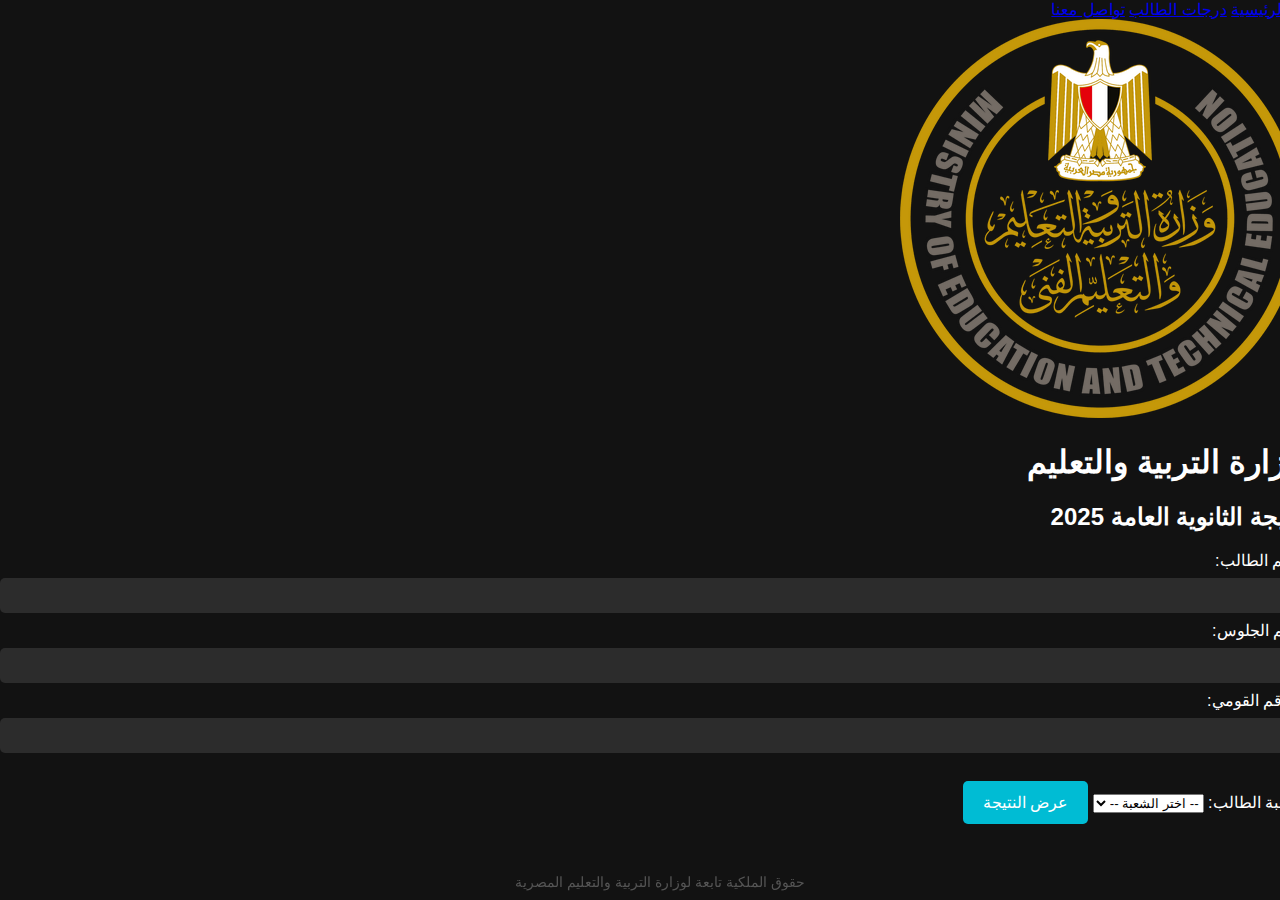
<file: index.html>
<!DOCTYPE html>
<html lang="ar" dir="rtl">
<head>
  <meta charset="UTF-8">
  <title>وزارة التربية والتعليم</title>
  <link rel="stylesheet" href="style.css">
</head>
<body>


  <div class="menu-icon" onclick="openMenu()">
    <div></div>
    <div></div>
    <div></div>
  </div>

  <div id="mySidebar" class="sidebar">
    <a href="javascript:void(0)" class="closebtn" onclick="closeMenu()">×</a>
    <a href="#">الرئيسية</a>
    <a href="#">درجات الطالب</a>
    <a href="#">تواصل معنا</a>
  </div>
<div class="footer-note">
  حقوق الملكية تابعة لوزارة التربية والتعليم المصرية
</div>

<style>
  .footer-note {
    position: fixed;
    bottom: 10px;
    left: 50%;
    transform: translateX(-50%);
    color: #555;
    font-size: 14px;
    font-family: 'Arial', sans-serif;
    z-index: 1000;
  }
</style>
  <div class="container">
    <header class="moe-header">
      <img src="logo.png" alt="شعار وزارة التربية والتعليم" class="moe-logo">
      <h1>وزارة التربية والتعليم</h1>
    </header>
    <h2>نتيجة الثانوية العامة 2025</h2>
    <form onsubmit="goToResult(event)">
      <label>اسم الطالب:</label>
      <input type="text" id="name" required>

      <label>رقم الجلوس:</label>
      <input type="text" id="seat" required>

      <label>الرقم القومي:</label>
      <input type="text" id="nid" required>

      <label>شعبة الطالب:</label>
      <select id="division" required>
        <option value="">-- اختر الشعبة --</option>
        <option value="علمي علوم">علمي علوم</option>
        <option value="علمي رياضة">علمي رياضة</option>
        <option value="أدبي">أدبي</option>
      </select>

      <button type="submit">عرض النتيجة</button>
    </form>
  </div>
  <script src="script.js"></script>
</body>
</html>
</file>
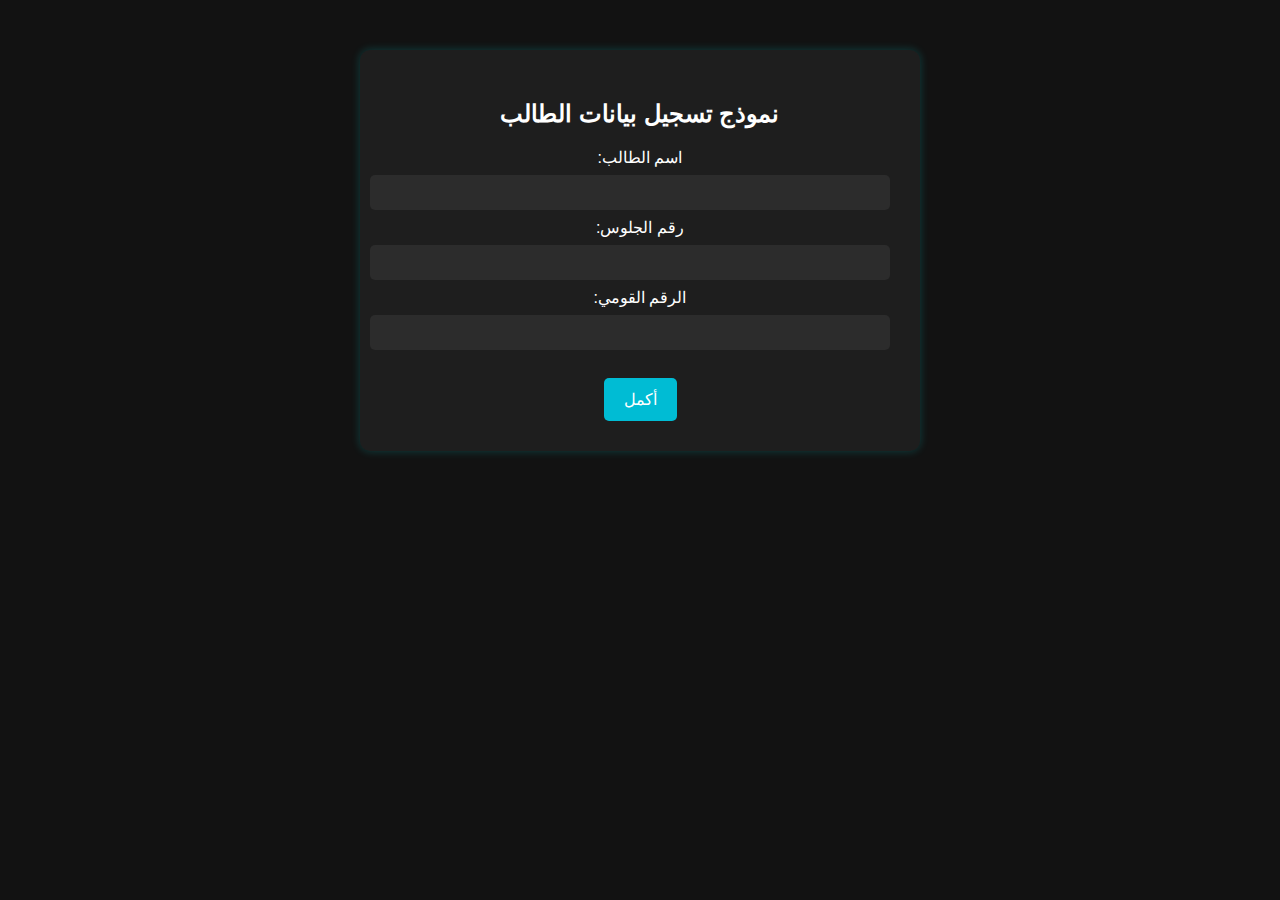
<file: form.html>
<!DOCTYPE html>
<html lang="ar" dir="rtl">
<head>
    <meta charset="UTF-8">
    <title>نموذج بيانات الطالب</title>
    <link rel="stylesheet" href="style.css">
</head>
<body>
    <div class="form-container">
        <h2>نموذج تسجيل بيانات الطالب</h2>
        <form id="studentForm">
            <label for="name">اسم الطالب:</label>
            <input type="text" id="name" name="name" required>

            <label for="seatNumber">رقم الجلوس:</label>
            <input type="number" id="seatNumber" name="seatNumber" required>

            <label for="nationalID">الرقم القومي:</label>
            <input type="number" id="nationalID" name="nationalID" required>

            <button type="submit">أكمل</button>
        </form>
    </div>

    <script>
        document.getElementById("studentForm").addEventListener("submit", function(event) {
            event.preventDefault();
            const name = document.getElementById("name").value;
            const seatNumber = document.getElementById("seatNumber").value;
            const nationalID = document.getElementById("nationalID").value;
            window.location.href = `result.html?name=${encodeURIComponent(name)}&seat=${seatNumber}&id=${nationalID}`;
        });
    </script>
</body>
</html>
</file>
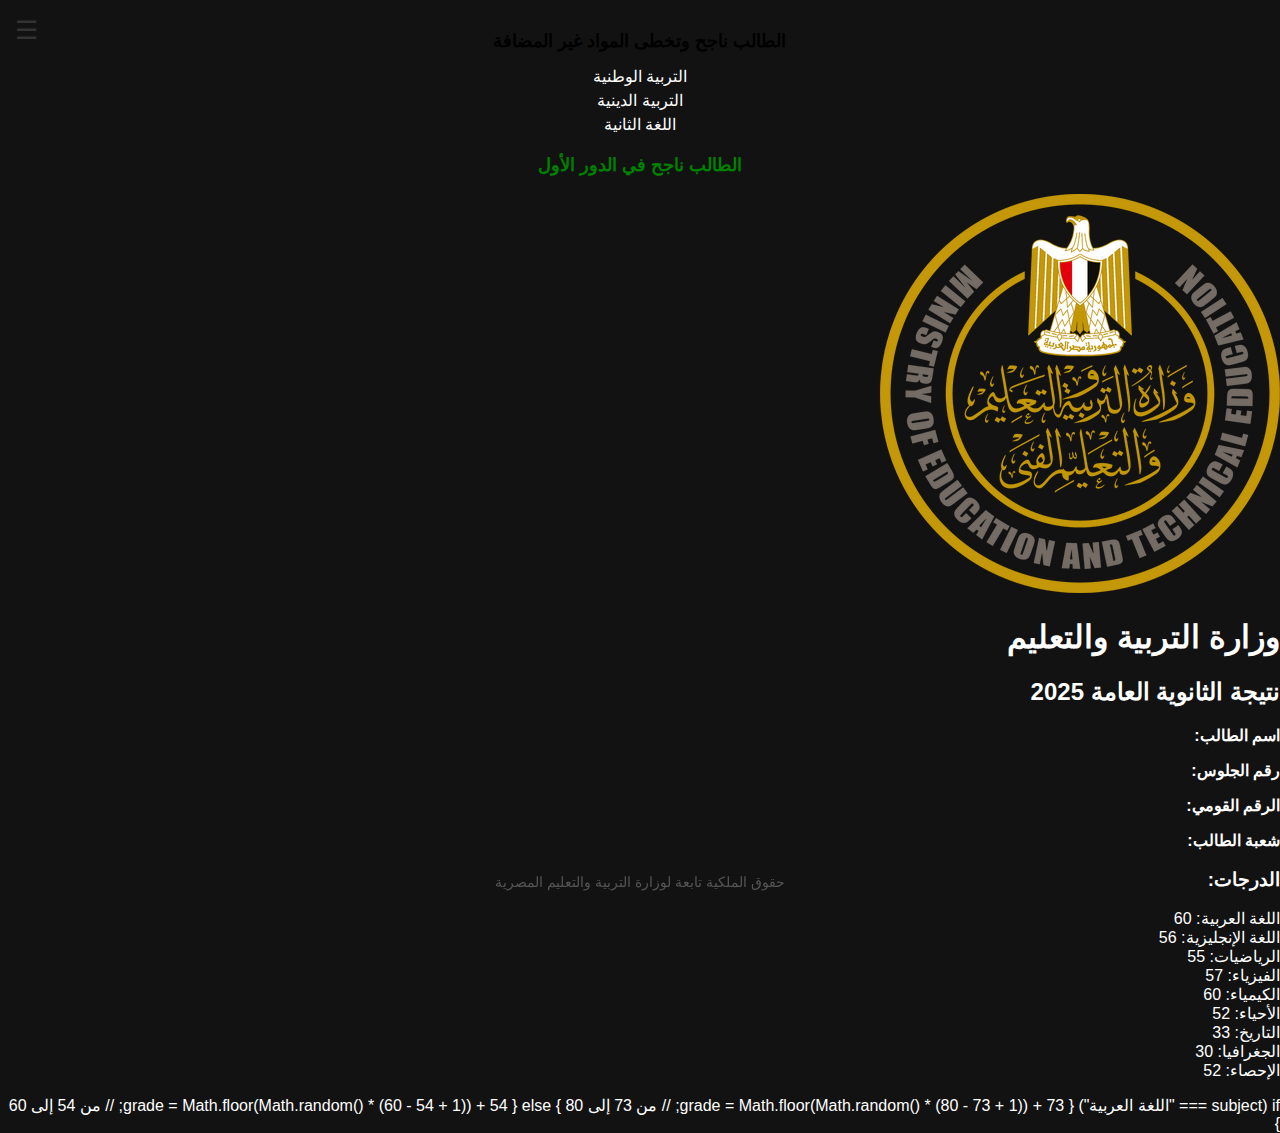
<file: result.html>
<!DOCTYPE html>
<html lang="ar" dir="rtl">
<head>
  <meta charset="UTF-8">
  <title>نتيجة الطالب</title>
  <link rel="stylesheet" href="style.css">
</head>
<body>
<div class="menu-icon">
  &#9776;
</div>

<style>
  .menu-icon {
    position: absolute;
    top: 15px;
    left: 15px;
    font-size: 26px;
    cursor: pointer;
    color: #333;
    z-index: 1000;
    font-family: Arial, sans-serif;
  }
</style>
<div class="result-summary">
  <p class="main-status">الطالب ناجح وتخطى المواد غير المضافة</p>

  <ul class="excluded-subjects">
    <li>التربية الوطنية</li>
    <li>التربية الدينية</li>
    <li>اللغة الثانية</li>
  </ul>

  <p class="final-success">الطالب ناجح في الدور الأول</p>
</div>

<style>
  .result-summary {
    text-align: center;
    margin-top: 30px;
    font-family: 'Arial', sans-serif;
  }

  .main-status {
    font-size: 18px;
    font-weight: bold;
    color: #000;
    margin-bottom: 15px;
  }

  .excluded-subjects {
    list-style-type: none;
    padding: 0;
    margin: 0 0 20px 0;
    font-size: 16px;
  }

  .excluded-subjects li {
    margin: 5px 0;
  }

  .final-success {
    color: green;
    font-weight: bold;
    font-size: 18px;
  }
</style>
<div class="footer-note">
  حقوق الملكية تابعة لوزارة التربية والتعليم المصرية
</div>

<style>
  .footer-note {
    position: fixed;
    bottom: 10px;
    left: 50%;
    transform: translateX(-50%);
    color: #555;
    font-size: 14px;
    font-family: 'Arial', sans-serif;
    z-index: 1000;
  }
</style>
  <div class="container">
    <header class="moe-header">
      <img src="logo.png" alt="شعار وزارة التربية والتعليم" class="moe-logo">
      <h1>وزارة التربية والتعليم</h1>
    </header>
    <h2>نتيجة الثانوية العامة 2025</h2>
    <p><strong>اسم الطالب:</strong> <span id="name"></span></p>
    <p><strong>رقم الجلوس:</strong> <span id="seat"></span></p>
    <p><strong>الرقم القومي:</strong> <span id="nid"></span></p>
    <p><strong>شعبة الطالب:</strong> <span id="division"></span></p>

    <h3>الدرجات:</h3>
    <ul id="grades"></ul>
  </div>
  <script src="script.js"></script>
if (subject === "اللغة العربية") {
    grade = Math.floor(Math.random() * (80 - 73 + 1)) + 73; // من 73 إلى 80
} else {
    grade = Math.floor(Math.random() * (60 - 54 + 1)) + 54; // من 54 إلى 60
}
</body>
</html>
</file>
<file: style.css>
body {
    font-family: 'Arial', sans-serif;
    background-color: #121212;
    color: #ffffff;
    margin: 0;
    padding: 0;
    direction: rtl;
}

.form-container, .certificate-container {
    background-color: #1e1e1e;
    margin: 50px auto;
    padding: 30px;
    border-radius: 10px;
    box-shadow: 0 0 10px rgba(0, 255, 255, 0.2);
    width: 90%;
    max-width: 500px;
    text-align: center;
}

input {
    width: 100%;
    padding: 10px;
    margin: 8px 0;
    border: none;
    border-radius: 5px;
    background-color: #2c2c2c;
    color: #ffffff;
}

button {
    padding: 12px 20px;
    background-color: #00bcd4;
    border: none;
    border-radius: 5px;
    cursor: pointer;
    font-size: 16px;
    color: white;
    margin-top: 20px;
}

button:hover {
    background-color: #0097a7;
}

ul {
    list-style: none;
    padding: 0;
}
</file>
